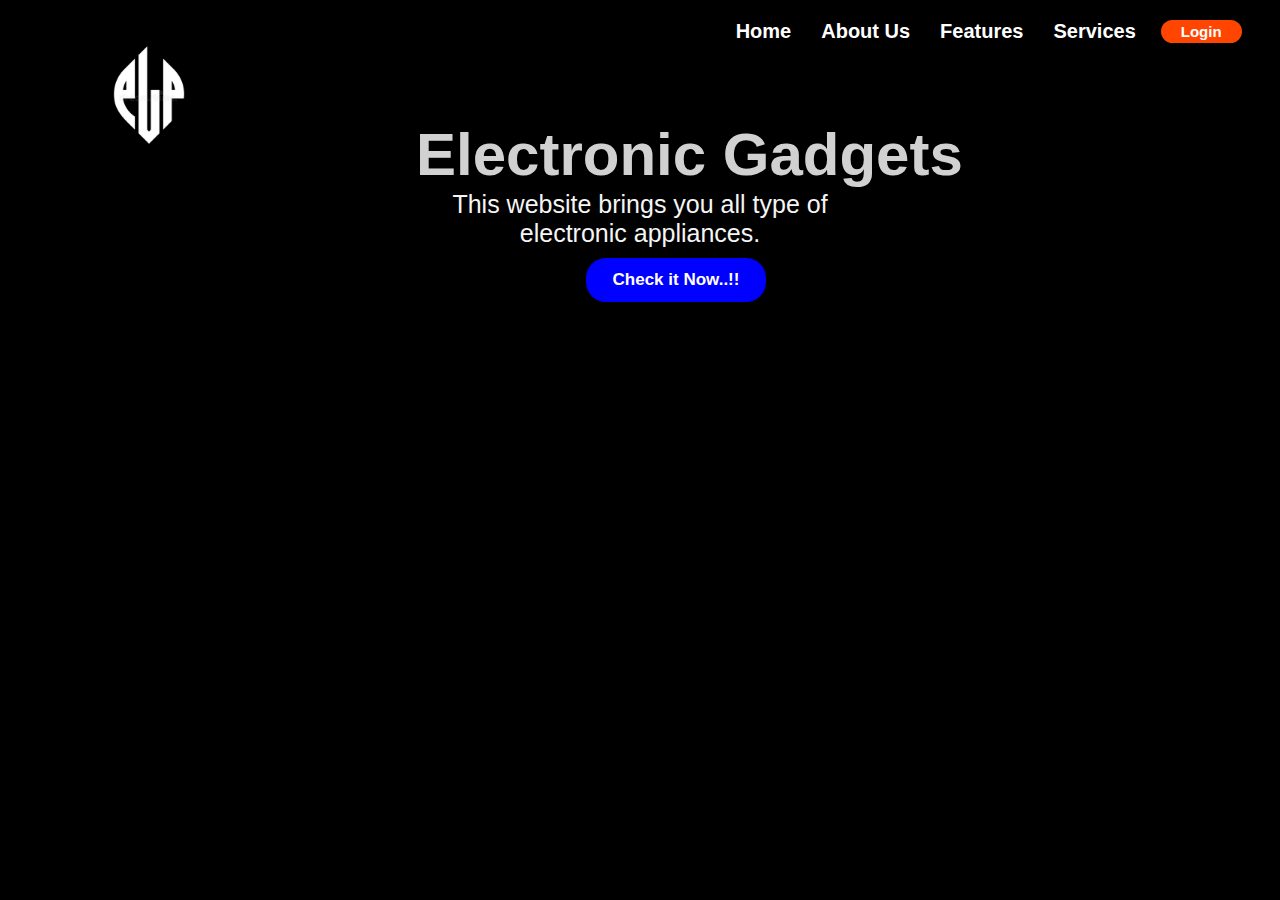
<file: product landing page/index.html>
<!DOCTYPE html>
<html>
    <head>
        <title>
            PLP
        </title>
        <link rel="stylesheet" href="style1.css">
    </head>
    <body>
       <nav>
        <div class="logo"><img src="images/logo.jpg" width="150px" height="150px"></div>
        <span class="menubtn" onclick="openNav()">&#9776;</span>

          <div class="navLinks">
                <ul>
                    <li><a href="z.html">Home</a></li>
                    <li><a href="#">About Us</a></li>
                    <li><a href="#">Features</a></li>
                    <li><a href="#">Services</a></li>
                    <button type="button">Login</button>
                </ul>
          </div>
       </nav>
       <div class="sideNav">
        <a href="#" class="closeBtn" onclick="closeNav()">&#10006;</a>
        <a href="z.html">Home</a>
        <a href="#">About Us</a>
        <a href="#">Features</a>
        <a href="#">Services</a>
        <a href="#"><button type="button">Login</button> </a>
      </div>
      <div class="yt">
        <div class="column">
            <h1 align="center">Electronic Gadgets</h1>
            <p align="center">This website brings you all type of electronic appliances.</p>
            <a href="destination.html" target="_self"><button>Check it Now..!!</button></a>
        </div>
      </div>
</file>
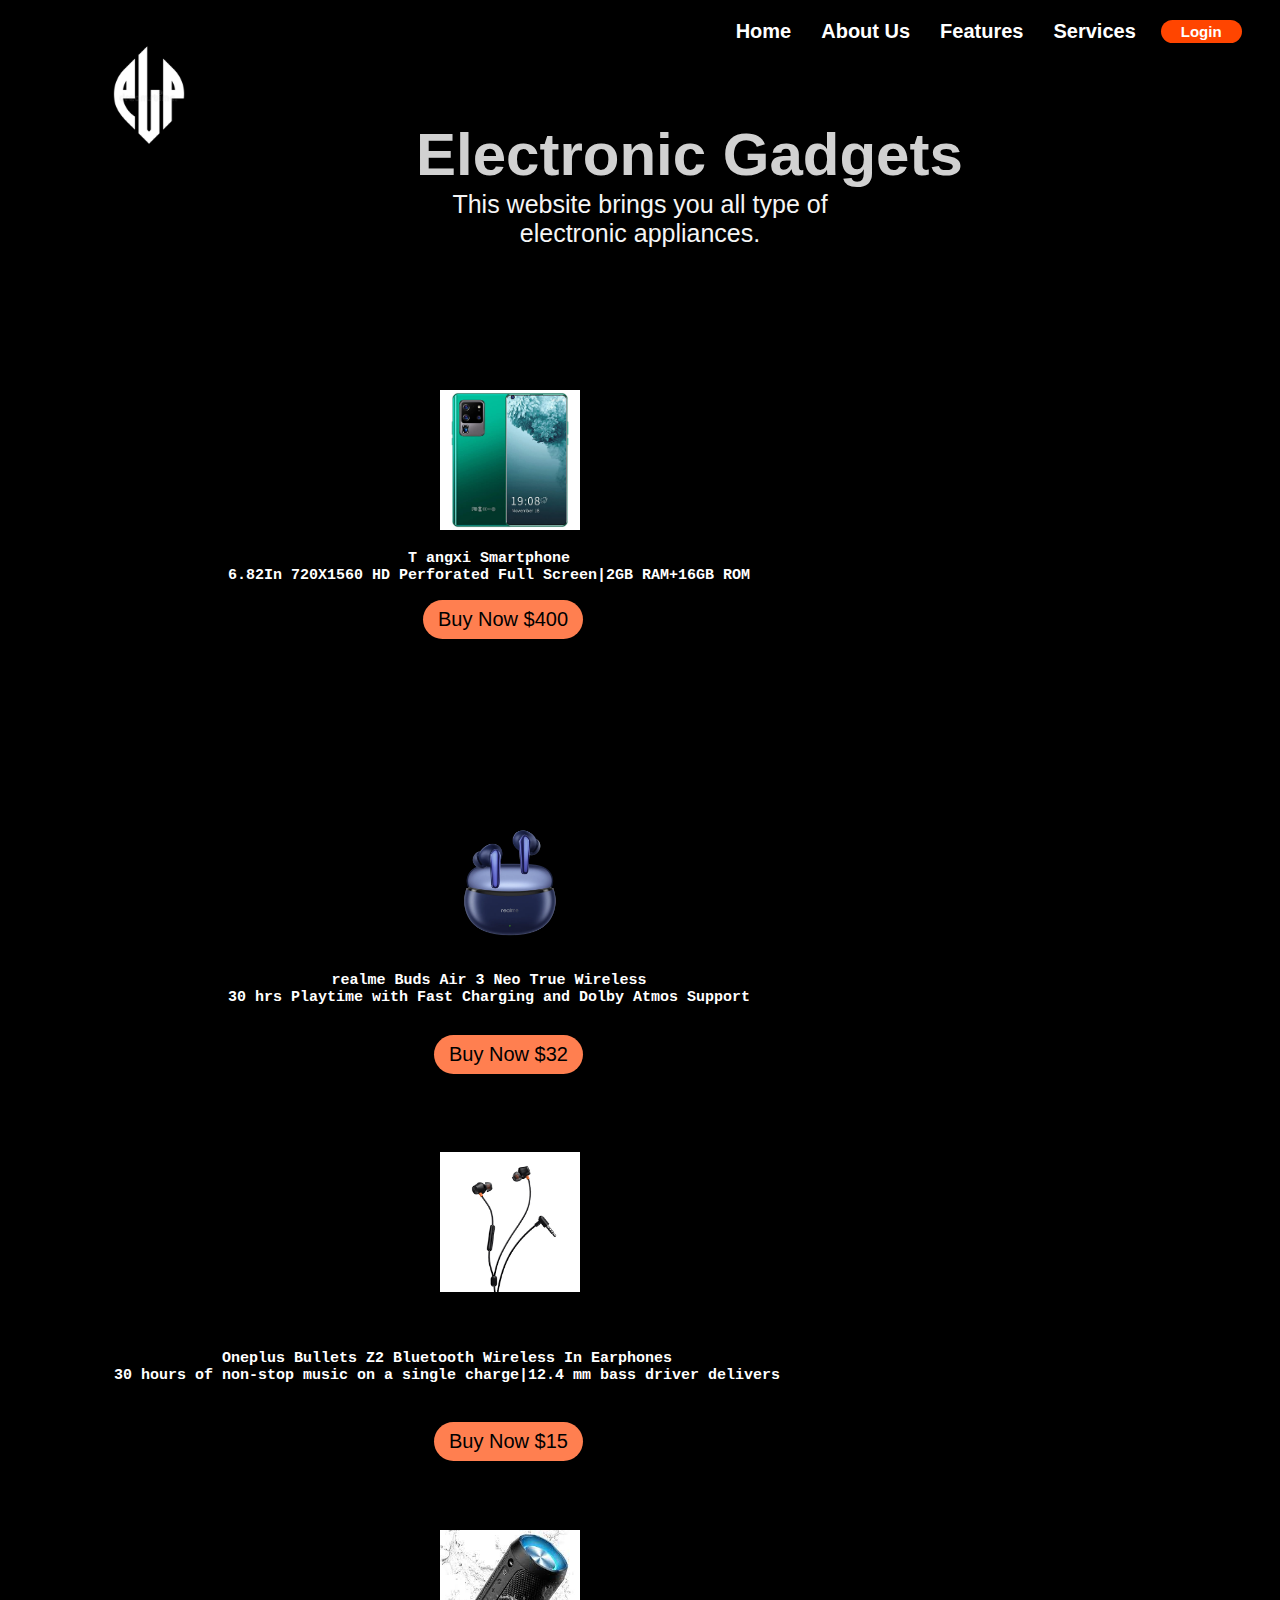
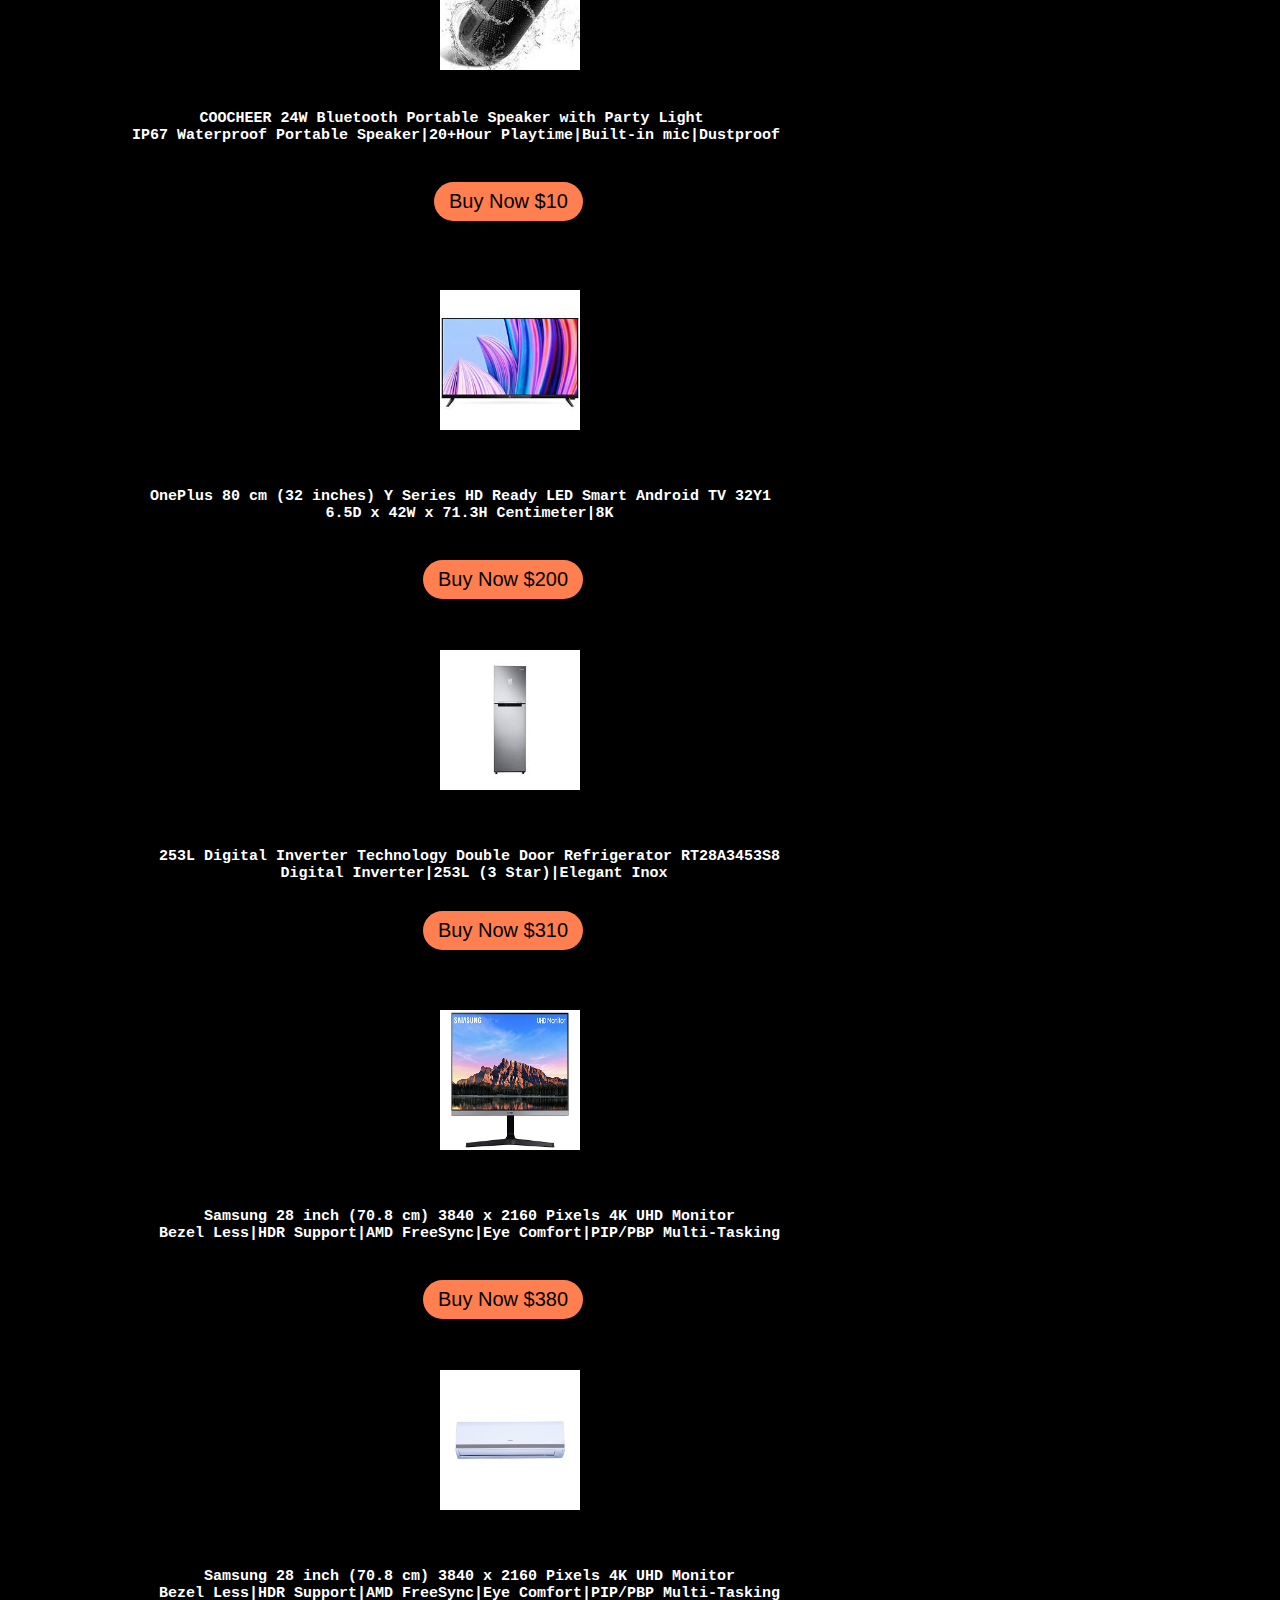
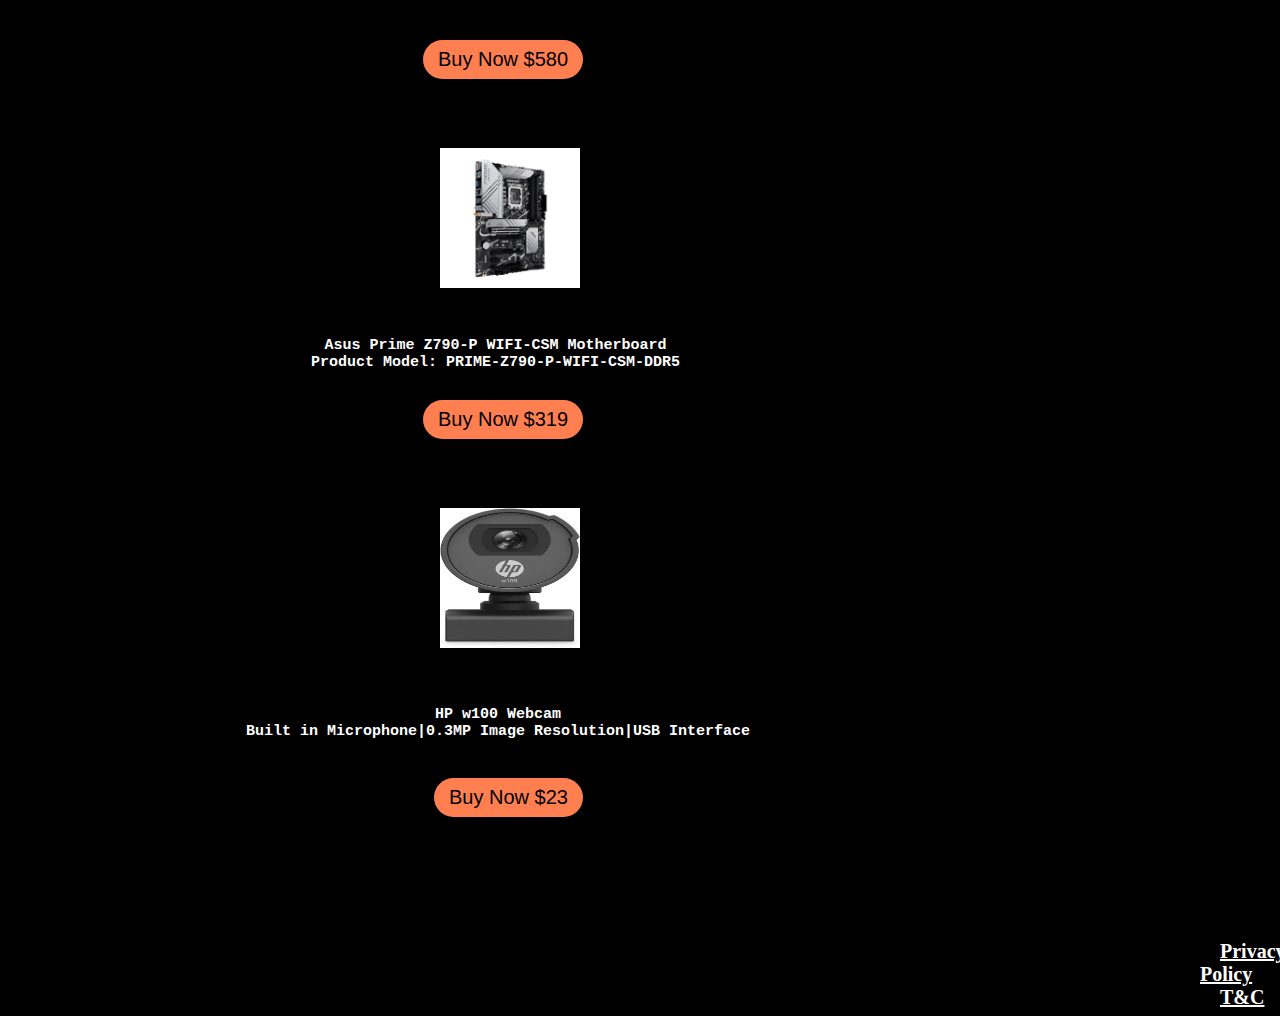
<file: product landing page/destination.html>
<!DOCTYPE html>
<html>
    <head>
        <title>
            PLP
        </title>
        <link rel="stylesheet" href="style.css">
    </head>
    <body>
       <nav>
        <div class="logo"><img src="images/logo.jpg" width="150px" height="150px"></div>
        <span class="menubtn" onclick="openNav()">&#9776;</span>

          <div class="navLinks">
                <ul>
                    <li><a href="#">Home</a></li>
                    <li><a href="#">About Us</a></li>
                    <li><a href="#">Features</a></li>
                    <li><a href="#">Services</a></li>
                    <button type="button">Login</button>
                </ul>
          </div>
       </nav>
       <div class="sideNav">
        <a href="#" class="closeBtn" onclick="closeNav()">&#10006;</a>
        <a href="#" target="_self">Home</a>
        <a href="#">About Us</a>
        <a href="#">Features</a>
        <a href="#">Services</a>
        <a href="#"><button type="button">Login</button> </a>
      </div>
      <div class="yt">
        <div class="column">
            <h1 align="center">Electronic Gadgets</h1>
            <p align="center">This website brings you all type of electronic appliances.</p>
        </div>
      </div>
            <div class="abc">
              <div class="def">
                <img src="images/product1.jpg" width="140px" height="140px" class="image"><br><br>
                <pre><h4 class="txt">T angxi Smartphone<br><pre>6.82In 720X1560 HD Perforated Full Screen|2GB RAM+16GB ROM</pre></h4></pre>
                <a href="#"><button type="submit" class="bttn">Buy Now $400</button></a> 

                <img src="images/product2.webp" width="140px" height="140px" class="image1"><br><br>
                <pre><h4 class="txt1">realme Buds Air 3 Neo True Wireless<br><pre>30 hrs Playtime with Fast Charging and Dolby Atmos Support</pre></h4></pre>
                <a href="#"><button type="submit" class="bttn1">Buy Now $32</button></a> 

                <img src="images/product3.png" width="140px" height="140px" class="image2"><br><br>
                <pre><h4 class="txt2">Oneplus Bullets Z2 Bluetooth Wireless In Earphones<br><pre>30 hours of non-stop music on a single charge|12.4 mm bass driver delivers</pre></h4></pre>
                <a href="#"><button type="submit" class="bttn2">Buy Now $15</button></a>

                <img src="images/product4.jpg" width="140px" height="140px" class="image3"><br><br>
                <pre><h4 class="txt3">COOCHEER 24W Bluetooth Portable Speaker with Party Light<br><pre> IP67 Waterproof Portable Speaker|20+Hour Playtime|Built-in mic|Dustproof</pre></h4></pre>
                <a href="#"><button type="submit" class="bttn3">Buy Now $10</button></a> 

                <img src="images/product5.jpg" width="140px" height="140px" class="image4"><br><br>
                <pre><h4 class="txt4">OnePlus 80 cm (32 inches) Y Series HD Ready LED Smart Android TV 32Y1 <br><pre> 6.5D x 42W x 71.3H Centimeter|8K</pre></h4></pre>
                <a href="#"><button type="submit" class="bttn4">Buy Now $200</button></a> 

                <img src="images/product6.jpg" width="140px" height="140px" class="image5"><br><br>
                <pre><h4 class="txt5">253L Digital Inverter Technology Double Door Refrigerator RT28A3453S8<br><pre> Digital Inverter|253L (3 Star)|Elegant Inox</pre></h4></pre>
                <a href="#"><button type="submit" class="bttn5">Buy Now $310</button></a> 

                <img src="images/product7.jpg" width="140px" height="140px" class="image6"><br><br>
                <pre><h4 class="txt6">Samsung 28 inch (70.8 cm) 3840 x 2160 Pixels 4K UHD Monitor<br><pre>Bezel Less|HDR Support|AMD FreeSync|Eye Comfort|PIP/PBP Multi-Tasking</pre></h4></pre>
                <a href="#"><button type="submit" class="bttn6">Buy Now $380</button></a>
                
                <img src="images/product8.jpg" width="140px" height="140px" class="image7"><br><br>
                <pre><h4 class="txt7">Samsung 28 inch (70.8 cm) 3840 x 2160 Pixels 4K UHD Monitor<br><pre>Bezel Less|HDR Support|AMD FreeSync|Eye Comfort|PIP/PBP Multi-Tasking</pre></h4></pre>
                <a href="#"><button type="submit" class="bttn7">Buy Now $580</button></a>

                <img src="images/product9.webp" width="140px" height="140px" class="image8"><br><br>
                <pre><h4 class="txt8">Asus Prime Z790-P WIFI-CSM Motherboard<br><pre>Product Model: PRIME-Z790-P-WIFI-CSM-DDR5</pre></h4></pre>
                <a href="#"><button type="submit" class="bttn8">Buy Now $319</button></a>

                <img src="images/product10.webp" width="140px" height="140px" class="image9"><br><br>
                <pre><h4 class="txt9">HP w100 Webcam<br><pre>Built in Microphone|0.3MP Image Resolution|USB Interface</pre></h4></pre>
                <a href="#"><button type="submit" class="bttn9">Buy Now $23</button></a>
              </div>                 
            </div>
            <div class="footer">
              <a href="privacy.html">Privacy Policy</a>
              <a href="tc.html">T&C</a>
            </div>
    </body>
</html>
</file>
<file: product landing page/style1.css>
*{
    padding: 0;
    margin: 0;
    box-sizing: border-box;
    cursor: pointer;
  }
body{
    background-color:black;
    font-family: sans-serif;
    color: white;
    overflow-y: scroll;
}
body::-webkit-scrollbar {
  display: none;
}
nav {
    width: 100%;
    height: 80px;
    display: flex;
    justify-content: space-between;
    padding: 20px 3%;;
  }
nav .logo {

    justify-content: space-between;
    margin:0% 3%;
}
nav .logo:hover{
  opacity: 0.7;
}
nav ul{
    display: flex;
    list-style: none;
}
nav ul li a{
    text-decoration:none;
    font-size: 20px;
    font-weight: bold;
    padding: 8px 15px;
    border-radius: 10px;
    color: white;
    transition: 0.3s ease-in-out;
}
nav .navLinks button{
    border-radius: 20px;
    padding: 3px 20px;
    background-color: orangered;
    font-size: 15px;
    color: white;
    border-style: none;
    font-weight:700;
    margin-left: 10px;
}
nav a:hover{
    background-color:lightcyan;
    color:lightcoral;
}
nav button:hover{
    background-color:lightcyan;
    color:lightcoral;
}
nav .menubtn{
    font-size: 30px;
    font-weight: bolder;
    display: none;
  }
@media screen and (max-width: 600px) {
    nav .menubtn{
      display: flex;
    }
    nav .navLinks{
      display: none;
    }
    .sideNav {
      display: block !important;
    }
  }
.sideNav{
    height: 100%;
    position: fixed;
    right: 0%;
    background-color:lightcoral;
    overflow-x: hidden;
    transition: 0.3s ease-in;
    padding-top: 60px;
    display: none;
  }
  .sideNav a{
    padding: 8px 8px 8px 40px;
    display: block;
    font-size: 20px;
    font-weight: 500;
    border-radius:10px;
    color: #d1d1d1;
    transition: 0.3s;
    text-decoration: none;
  }
  .sideNav a button {
    padding: 10px 20px;
    border-radius: 10px;
    color:crimson;
    font-size: 20px;
    border-style: none;
    font-weight: 700;
  }
  .sideNav a:hover{
    background-color: lightgrey;
  }
  .sideNav .closeBtn{
    position: absolute;
    top: 10px;
    right: 25px;
    font-size: 25px;
    margin-left: 50px;
  }
  .yt{
    display: flex;
    width:50%;
    margin:auto;
  }
  .yt .column{
    padding :0% 15%;
  }
  .column h1{
    position: absolute;
    font-size: 60px;
    margin-right: 60px;
    margin-top: 40px;
    color:#d1d1d1;
  }
  .column p{
    font-size:25px;
    margin-top: 100px;
    padding: 10px;
    color: whitesmoke;
  }
  .column button {
    width: 180px;
    padding: 12px 20px;
    border-radius: 20px;
    border-style: none;
    color:white;
    background-color: blue;
    font-size: 17px;
    font-weight: 600;
    margin-left:170px;
  }
  .yt .column button:hover{
    background-color:white;
    color:cadetblue
  }
  .column h1:hover{
    color:bisque;
  }
  .column p:hover{
    color: burlywood;
  }
</file>
<file: product landing page/style.css>
*{
    padding: 0;
    margin: 0;
    box-sizing: border-box;
    cursor: pointer;
  }
body{
    background-color:black;
    font-family: sans-serif;
    color: white;
    overflow-y: scroll;
}
body::-webkit-scrollbar {
  display: none;
}
nav {
    width: 100%;
    height: 80px;
    display: flex;
    justify-content: space-between;
    padding: 20px 3%;;
  }
nav .logo {

    justify-content: space-between;
    margin:0% 3%;
}
nav .logo:hover{
  opacity: 0.7;
}
nav ul{
    display: flex;
    list-style: none;
}
nav ul li a{
    text-decoration:none;
    font-size: 20px;
    font-weight: bold;
    padding: 8px 15px;
    border-radius: 10px;
    color: white;
    transition: 0.3s ease-in-out;
}
nav .navLinks button{
    border-radius: 20px;
    padding: 3px 20px;
    background-color: orangered;
    font-size: 15px;
    color: white;
    border-style: none;
    font-weight:700;
    margin-left: 10px;
}
nav a:hover{
    background-color:lightcyan;
    color:lightcoral;
}
nav button:hover{
    background-color:lightcyan;
    color:lightcoral;
}
nav .menubtn{
    font-size: 30px;
    font-weight: bolder;
    display: none;
  }
@media screen and (max-width: 600px) {
    nav .menubtn{
      display: flex;
    }
    nav .navLinks{
      display: none;
    }
    .sideNav {
      display: block !important;
    }
  }
.sideNav{
    height: 100%;
    position: fixed;
    right: 0%;
    background-color:lightcoral;
    overflow-x: hidden;
    transition: 0.3s ease-in;
    padding-top: 60px;
    display: none;
  }
  .sideNav a{
    padding: 8px 8px 8px 40px;
    display: block;
    font-size: 20px;
    font-weight: 500;
    border-radius:10px;
    color: #d1d1d1;
    transition: 0.3s;
    text-decoration: none;
  }
  .sideNav a button {
    padding: 10px 20px;
    border-radius: 10px;
    color:crimson;
    font-size: 20px;
    border-style: none;
    font-weight: 700;
  }
  .sideNav a:hover{
    background-color: lightgrey;
  }
  .sideNav .closeBtn{
    position: absolute;
    top: 10px;
    right: 25px;
    font-size: 25px;
    margin-left: 50px;
  }
  .yt{
    display: flex;
    width:50%;
    margin:auto;
  }
  .yt .column{
    padding :0% 15%;
  }
  .column h1{
    position: absolute;
    font-size: 60px;
    margin-right: 60px;
    margin-top: 40px;
    color:#d1d1d1;
  }
  .column p{
    font-size:25px;
    margin-top: 100px;
    padding: 10px;
    color: whitesmoke;
  }
  .column button {
    width: 180px;
    padding: 12px 20px;
    border-radius: 20px;
    border-style: none;
    color:white;
    background-color: blue;
    font-size: 17px;
    font-weight: 600;
    margin-left:170px;
  }
  .yt .column button:hover{
    background-color:white;
    color:cadetblue
  }
  .column h1:hover{
    color:bisque;
  }
  .column p:hover{
    color: burlywood;
  }
  .abc{
    display:flex;
    width: 100%;
    margin: auto;
  }
  .abc .def{
    padding: 0px 15px;
  }
  .def .image{
    position: absolute;
    right:700px; 
    top:390px; 
  }
  .def .bttn{
    position: absolute;
    top:600px;
    right: 697px;
    font-size: 20px;
    background-color: coral;
    border-style: none;
    padding:8px 15px;
    border-radius: 30px;
  }
  .def .txt{
    position: absolute;
    font-size: 15px;
    top: 550px;
    right: 530px;
    color: white;
    text-align: center;
  }
  .def .image1{
    position: absolute;
    top:90%;
    right:700px; 
  }
  .def .txt1{
    position: absolute;
    font-size: 15px;
    top: 108%;
    right: 530px;
    color: white;
    text-align: center;
  }
  .def .bttn1{
    position: absolute;
    top:115%;
    right: 697px;
    font-size: 20px;
    background-color: coral;
    border-style: none;
    padding:8px 15px;
    border-radius: 30px;
  }
  .def .image2{
    position: absolute;
    top:128%;
    right:700px; 
  }
  .def .txt2{
    position: absolute;
    font-size: 15px;
    top: 150%;
    right: 500px;
    color: white;
    text-align: center;
  }
  .def .bttn2{
    position: absolute;
    top:158%;
    right: 697px;
    font-size: 20px;
    background-color: coral;
    border-style: none;
    padding:8px 15px;
    border-radius: 30px;
  }
  .def .image3{
    position: absolute;
    top:170%;
    right:700px; 
  }
  .def .txt3{
    position: absolute;
    font-size: 15px;
    top: 190%;
    right: 500px;
    color: white;
    text-align: center;
  }
  .def .bttn3{
    position: absolute;
    top:198%;
    right: 697px;
    font-size: 20px;
    background-color: coral;
    border-style: none;
    padding:8px 15px;
    border-radius: 30px;
  }
  .def .image4{
    position: absolute;
    top:210%;
    right:700px; 
  }
  .def .txt4{
    position: absolute;
    font-size: 15px;
    top: 232%;
    right: 500px;
    color: white;
    text-align: center;
  }
  .def .bttn4{
    position: absolute;
    top:240%;
    right: 697px;
    font-size: 20px;
    background-color: coral;
    border-style: none;
    padding:8px 15px;
    border-radius: 30px;
  }
  .def .image5{
    position: absolute;
    top:250%;
    right:700px; 
  }
  .def .txt5{
    position: absolute;
    font-size: 15px;
    top: 272%;
    right: 500px;
    color: white;
    text-align: center;
  }
  .def .bttn5{
    position: absolute;
    top:279%;
    right: 697px;
    font-size: 20px;
    background-color: coral;
    border-style: none;
    padding:8px 15px;
    border-radius: 30px;
  }
  .def .image6{
    position: absolute;
    top:290%;
    right:700px; 
  }
  .def .txt6{
    position: absolute;
    font-size: 15px;
    top: 312%;
    right: 500px;
    color: white;
    text-align: center;
  }
  .def .bttn6{
    position: absolute;
    top:320%;
    right: 697px;
    font-size: 20px;
    background-color: coral;
    border-style: none;
    padding:8px 15px;
    border-radius: 30px;
  }
  .def .image7{
    position: absolute;
    top:330%;
    right:700px; 
  }
  .def .txt7{
    position: absolute;
    font-size: 15px;
    top: 352%;
    right: 500px;
    color: white;
    text-align: center;
  }
  .def .bttn7{
    position: absolute;
    top:360%;
    right: 697px;
    font-size: 20px;
    background-color: coral;
    border-style: none;
    padding:8px 15px;
    border-radius: 30px;
  }
  .def .image8{
    position: absolute;
    top:372%;
    right:700px; 
  }
  .def .txt8{
    position: absolute;
    font-size: 15px;
    top: 393%;
    right: 600px;
    color: white;
    text-align: center;
  }
  .def .bttn8{
    position: absolute;
    top:400%;
    right: 697px;
    font-size: 20px;
    background-color: coral;
    border-style: none;
    padding:8px 15px;
    border-radius: 30px;
  }
  .def .image9{
    position: absolute;
    top:412%;
    right:700px; 
  }
  .def .txt9{
    position: absolute;
    font-size: 15px;
    top: 434%;
    right: 530px;
    color: white;
    text-align: center;
  }
  .def .bttn9{
    position: absolute;
    top:442%;
    right: 697px;
    font-size: 20px;
    background-color: coral;
    border-style: none;
    padding:8px 15px;
    border-radius: 30px;
  }
  .footer{
    position: absolute;
    background-color: black;
    top:460%;
    margin-left: 1200px;;
  }
  .footer a{
    color: white;
    padding: 8px 20px;
    font-size: 20px;
    font-weight: bold;
    font-family:'Times New Roman', Times, serif;
  }
  .footer a:hover{
    color:cornflowerblue;
  }
  .def h4:hover{
    color:lightgoldenrodyellow;
    transition: 0.2s ease-in-out;
  }
  .def button:hover{
    color:white;
    background-color: lightcoral;
    transition: 0.2s ease-in-out;
  }
  .def img:hover{
    opacity: 0.7;
  }
</file>
